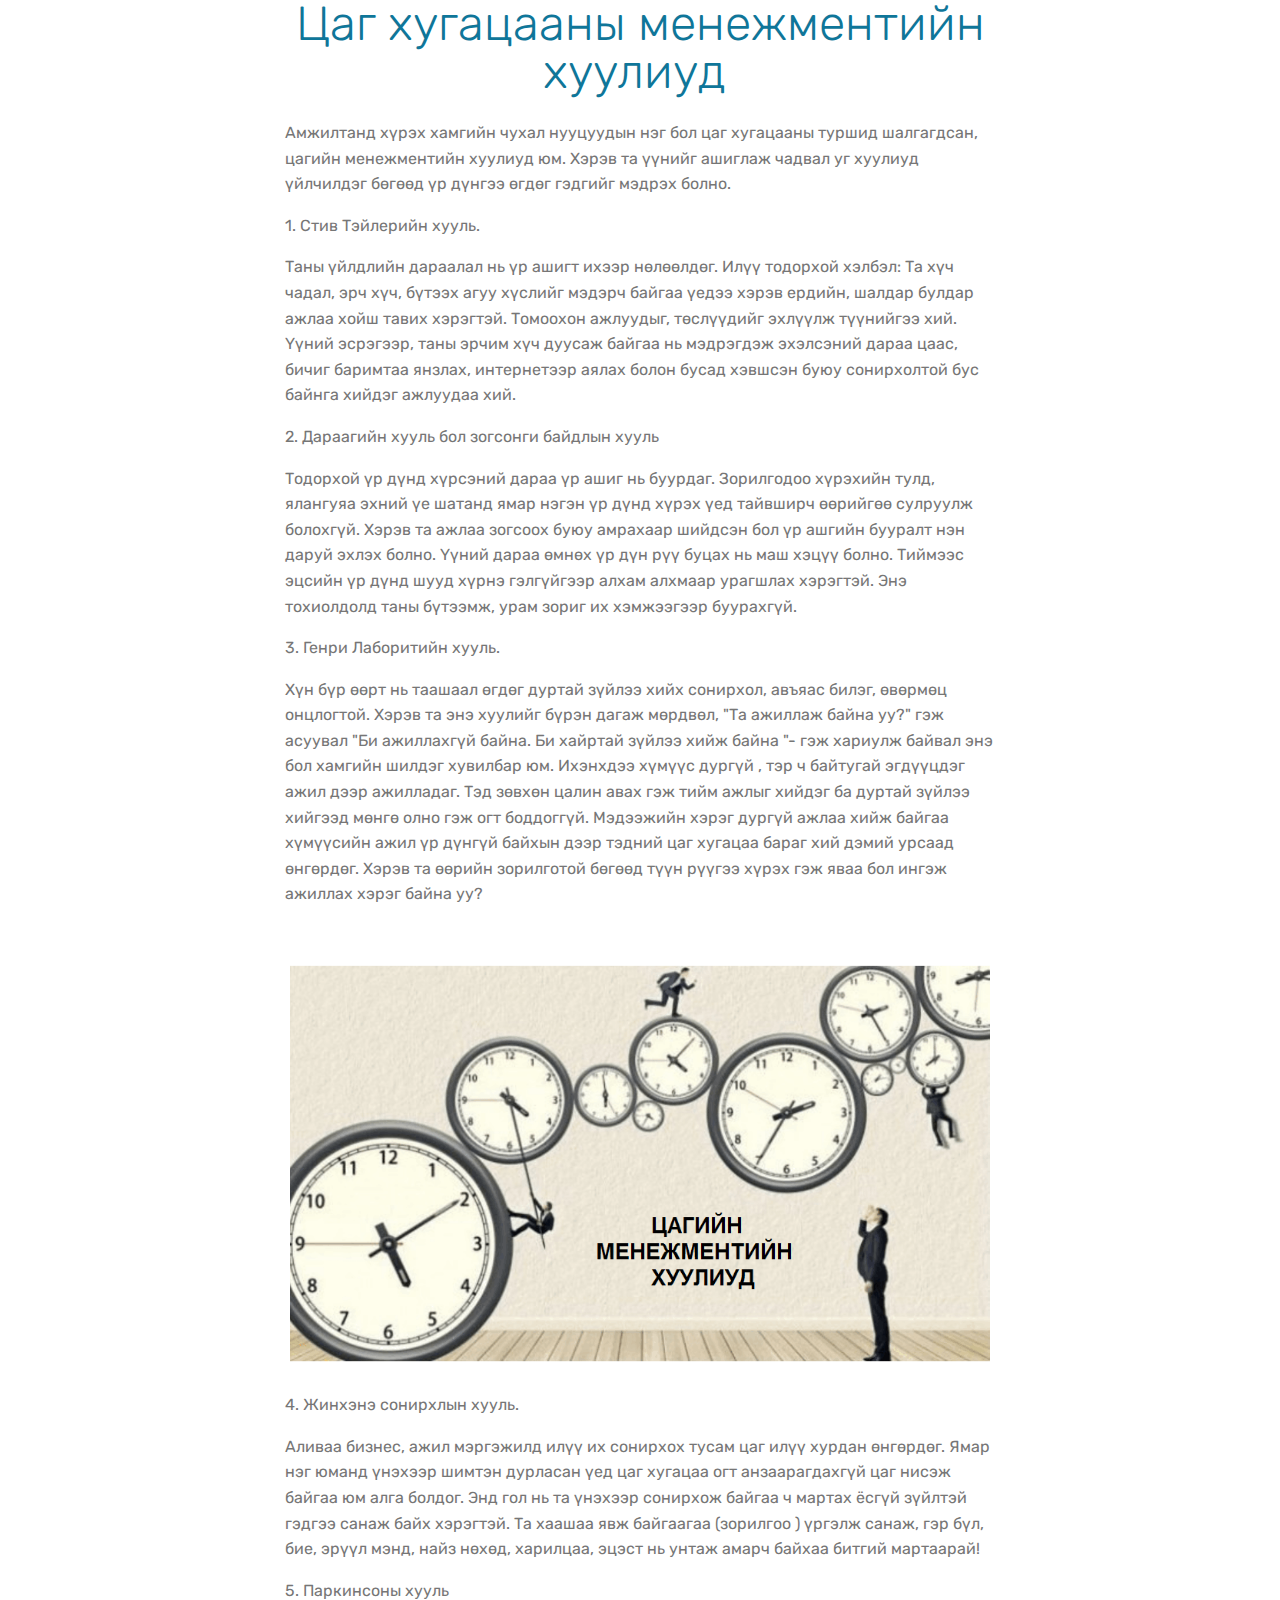
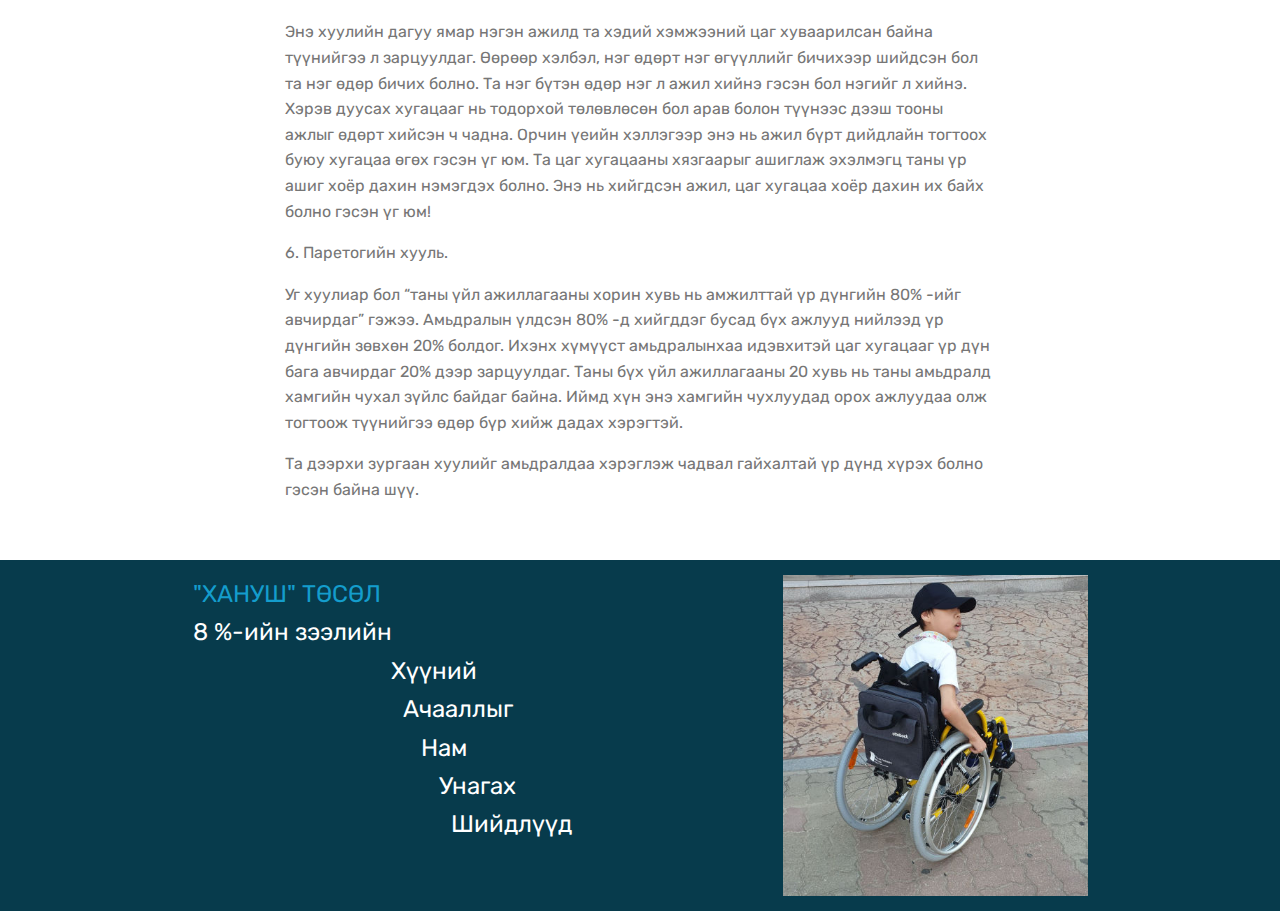
<file: index.html>
<!DOCTYPE html>
<html  >
<head>
  <!-- Site made with Mobirise Website Builder v4.12.1, https://mobirise.com -->
  <meta charset="UTF-8">
  <meta http-equiv="X-UA-Compatible" content="IE=edge">
  <meta name="generator" content="Mobirise v4.12.1, mobirise.com">
  <meta name="viewport" content="width=device-width, initial-scale=1, minimum-scale=1">
  <link rel="shortcut icon" href="assets/images/logo4.png" type="image/x-icon">
  <meta name="description" content="">
  
  <title>Home</title>
  <link rel="stylesheet" href="assets/bootstrap/css/bootstrap.min.css">
  <link rel="stylesheet" href="assets/bootstrap/css/bootstrap-grid.min.css">
  <link rel="stylesheet" href="assets/bootstrap/css/bootstrap-reboot.min.css">
  <link rel="stylesheet" href="assets/tether/tether.min.css">
  <link rel="stylesheet" href="assets/theme/css/style.css">
  <link rel="preload" as="style" href="assets/mobirise/css/mbr-additional.css"><link rel="stylesheet" href="assets/mobirise/css/mbr-additional.css" type="text/css">
  
  
  
</head>
<body>
  <section class="mbr-section content4 cid-sc7TGKQQrX" id="content4-c">

    

    <div class="container">
        <div class="media-container-row">
            <div class="title col-12 col-md-8">
                <h2 class="align-center pb-3 mbr-fonts-style display-2">Цаг хугацааны менежментийн хуулиуд&nbsp;</h2>
                
                
            </div>
        </div>
    </div>
</section>

<section class="engine"><a href="https://mobirise.info/o">portfolio website templates</a></section><section class="mbr-section article content1 cid-sc7UvgfFvF" id="content1-d">
    
     

    <div class="container">
        <div class="media-container-row">
            <div class="mbr-text col-12 mbr-fonts-style display-7 col-md-8"><p><span style="font-size: 1rem;">Амжилтанд хүрэх хамгийн чухал нууцуудын нэг бол цаг хугацааны туршид шалгагдсан, цагийн менежментийн хуулиуд юм.  Хэрэв та үүнийг ашиглаж чадвал уг хуулиуд үйлчилдэг бөгөөд үр дүнгээ өгдөг гэдгийг мэдрэх болно. &nbsp;</span><br></p><p>1. Стив Тэйлерийн хууль.
</p><p>Таны үйлдлийн дараалал нь үр ашигт ихээр нөлөөлдөг. Илүү тодорхой хэлбэл: Та хүч чадал, эрч хүч, бүтээх агуу хүслийг мэдэрч байгаа үедээ хэрэв ердийн, шалдар булдар ажлаа хойш тавих хэрэгтэй. Томоохон ажлуудыг, төслүүдийг эхлүүлж түүнийгээ хий. Үүний эсрэгээр, таны эрчим хүч дуусаж байгаа нь мэдрэгдэж эхэлсэний дараа цаас, бичиг баримтаа янзлах, интернетээр  аялах болон бусад хэвшсэн буюу сонирхолтой бус байнга хийдэг ажлуудаа хий.&nbsp;
</p><p></p><p>
2. Дараагийн хууль бол зогсонги байдлын хууль
</p><p>Тодорхой үр дүнд хүрсэний дараа үр ашиг нь буурдаг. Зорилгодоо хүрэхийн тулд, ялангуяа эхний үе шатанд ямар нэгэн үр дүнд хүрэх үед тайвширч өөрийгөө сулруулж болохгүй. Хэрэв та ажлаа зогсоох буюу амрахаар шийдсэн бол үр ашгийн бууралт нэн даруй эхлэх болно. Үүний дараа өмнөх үр дүн рүү буцах нь маш хэцүү болно. Тиймээс эцсийн үр дүнд шууд хүрнэ гэлгүйгээр алхам алхмаар урагшлах хэрэгтэй. Энэ тохиолдолд таны  бүтээмж, урам зориг их хэмжээгээр буурахгүй.
</p><p></p><p>
3. Генри Лаборитийн хууль.
</p><p>Хүн бүр өөрт нь таашаал өгдөг дуртай зүйлээ хийх сонирхол, авъяас билэг, өвөрмөц онцлогтой. Хэрэв та энэ хуулийг бүрэн дагаж мөрдвөл, "Та ажиллаж байна уу?" гэж асуувал "Би ажиллахгүй байна. Би хайртай зүйлээ хийж байна "- гэж хариулж байвал энэ бол хамгийн шилдэг хувилбар юм. Ихэнхдээ хүмүүс дургүй , тэр ч байтугай эгдүүцдэг ажил дээр ажилладаг. Тэд зөвхөн цалин авах гэж тийм ажлыг хийдэг ба дуртай зүйлээ хийгээд мөнгө олно гэж огт боддоггүй. Мэдээжийн хэрэг дургүй ажлаа хийж байгаа хүмүүсийн ажил  үр дүнгүй байхын дээр тэдний цаг хугацаа бараг хий дэмий урсаад өнгөрдөг. Хэрэв та өөрийн зорилготой бөгөөд түүн рүүгээ хүрэх гэж яваа бол ингэж ажиллах хэрэг байна уу?&nbsp;
</p><p><br></p></div>
        </div>
    </div>
</section>

<section class="cid-sc7VdkI8pf" id="image3-e">

    

    <figure class="mbr-figure container">
            <div class="image-block" style="width: 63%;">
                <img src="assets/images/-911x518.png" width="1400" alt="Mobirise" title="">
                
            </div>
    </figure>
</section>

<section class="mbr-section article content1 cid-sc7WaE7Y9q" id="content1-f">
    
     

    <div class="container">
        <div class="media-container-row">
            <div class="mbr-text col-12 mbr-fonts-style display-7 col-md-8"><p><span style="font-size: 1rem;">4. Жинхэнэ сонирхлын хууль.
</span></p><p><span style="font-size: 1rem;">Аливаа бизнес, ажил мэргэжилд илүү их сонирхох тусам цаг илүү хурдан өнгөрдөг. Ямар нэг юманд  үнэхээр шимтэн дурласан үед цаг хугацаа огт анзаарагдахгүй цаг нисэж байгаа юм алга болдог. Энд гол нь та үнэхээр сонирхож байгаа ч мартах ёсгүй зүйлтэй гэдгээ санаж байх хэрэгтэй. Та хаашаа явж байгаагаа (зорилгоо ) үргэлж санаж, гэр бүл, бие, эрүүл мэнд, найз нөхөд, харилцаа, эцэст нь унтаж амарч байхаа битгий мартаарай!
</span></p><p><span style="font-size: 1rem;">5. Паркинсоны хууль
</span></p><p><span style="font-size: 1rem;">Энэ хуулийн дагуу ямар нэгэн ажилд та хэдий хэмжээний цаг хуваарилсан байна түүнийгээ л зарцуулдаг. Өөрөөр хэлбэл, нэг өдөрт нэг өгүүллийг бичихээр шийдсэн бол та нэг өдөр бичих болно. Та нэг бүтэн өдөр нэг л ажил хийнэ гэсэн бол нэгийг л хийнэ. Хэрэв дуусах хугацааг нь тодорхой төлөвлөсөн бол арав болон түүнээс дээш тооны ажлыг өдөрт хийсэн ч чадна. Орчин үеийн хэллэгээр энэ нь ажил бүрт дийдлайн тогтоох буюу хугацаа өгөх гэсэн үг юм. Та цаг хугацааны хязгаарыг ашиглаж эхэлмэгц таны үр ашиг хоёр дахин нэмэгдэх болно. Энэ нь хийгдсэн ажил, цаг хугацаа хоёр дахин их байх болно гэсэн үг юм!
</span></p><p><span style="font-size: 1rem;">6. Паретогийн хууль.
</span></p><p><span style="font-size: 1rem;">Уг хуулиар бол “таны үйл ажиллагааны хорин хувь нь амжилттай үр дүнгийн 80% -ийг авчирдаг” гэжээ. Амьдралын үлдсэн 80% -д хийгддэг бусад бүх ажлууд нийлээд үр дүнгийн зөвхөн 20% болдог.  Ихэнх хүмүүст амьдралынхаа идэвхитэй цаг хугацааг  үр дүн бага авчирдаг 20% дээр зарцуулдаг. Таны бүх үйл ажиллагааны 20 хувь нь таны амьдралд хамгийн чухал зүйлс байдаг байна. Иймд хүн энэ хамгийн чухлуудад орох ажлуудаа олж тогтоож түүнийгээ өдөр бүр хийж дадах хэрэгтэй.&nbsp;
</span></p><p><span style="font-size: 1rem;">Та дээрхи зургаан хуулийг амьдралдаа хэрэглэж чадвал гайхалтай үр дүнд хүрэх болно гэсэн байна шүү.&nbsp;
</span></p><p><br></p></div>
        </div>
    </div>
</section>

<section class="mbr-section content7 cid-sc7QRGRYvS" id="content7-a">
          
    

    <div class="container">
        <div class="media-container-row">
            <div class="col-12 col-md-10">
                <div class="media-container-row">
                    <div class="media-content">
                        <div class="mbr-section-text">
                            <p class="mbr-text align-right mb-0 mbr-fonts-style display-5">
                               <strong><a href="page1.html">"ХАНУШ" ТӨСӨЛ</a></strong><br>8 %-ийн зээлийн <br>&nbsp; &nbsp; &nbsp; &nbsp; &nbsp; &nbsp; &nbsp; &nbsp; &nbsp; &nbsp; &nbsp; &nbsp; &nbsp; &nbsp; &nbsp; &nbsp; &nbsp;Хүүний 
<br>&nbsp; &nbsp; &nbsp; &nbsp; &nbsp; &nbsp; &nbsp; &nbsp; &nbsp; &nbsp; &nbsp; &nbsp; &nbsp; &nbsp; &nbsp; &nbsp; &nbsp; &nbsp;Ачааллыг 
<br>&nbsp; &nbsp; &nbsp; &nbsp; &nbsp; &nbsp; &nbsp; &nbsp; &nbsp; &nbsp; &nbsp; &nbsp; &nbsp; &nbsp; &nbsp; &nbsp; &nbsp; &nbsp; &nbsp; Нам
<br>&nbsp; &nbsp; &nbsp; &nbsp; &nbsp; &nbsp; &nbsp; &nbsp; &nbsp; &nbsp; &nbsp; &nbsp; &nbsp; &nbsp; &nbsp; &nbsp; &nbsp; &nbsp; &nbsp; &nbsp; &nbsp;Унагах
<br>&nbsp; &nbsp; &nbsp; &nbsp; &nbsp; &nbsp; &nbsp; &nbsp; &nbsp; &nbsp; &nbsp; &nbsp; &nbsp; &nbsp; &nbsp; &nbsp; &nbsp; &nbsp; &nbsp; &nbsp; &nbsp; &nbsp;Шийдлүүд&nbsp;</p>
                        </div>
                    </div>
                    <div class="mbr-figure" style="width: 65%;">
                     <img src="assets/images/-436x460.jpg" alt="Mobirise" title="">  
                    </div>
                </div>
            </div>
        </div>
    </div>
</section>


  <script src="assets/web/assets/jquery/jquery.min.js"></script>
  <script src="assets/popper/popper.min.js"></script>
  <script src="assets/bootstrap/js/bootstrap.min.js"></script>
  <script src="assets/tether/tether.min.js"></script>
  <script src="assets/smoothscroll/smooth-scroll.js"></script>
  <script src="assets/theme/js/script.js"></script>
  
  
</body>
</html>
</file>
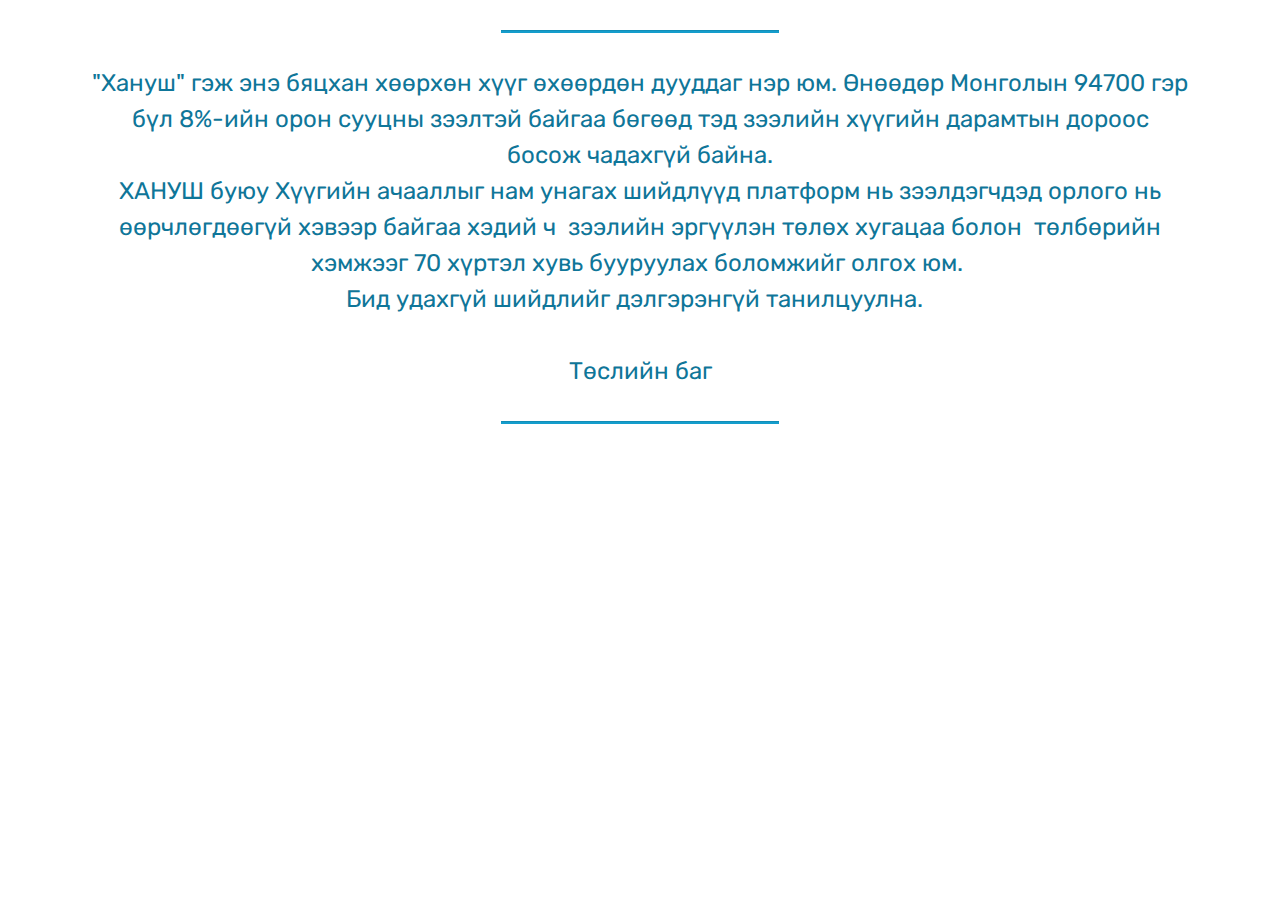
<file: page1.html>
<!DOCTYPE html>
<html  >
<head>
  <!-- Site made with Mobirise Website Builder v4.12.1, https://mobirise.com -->
  <meta charset="UTF-8">
  <meta http-equiv="X-UA-Compatible" content="IE=edge">
  <meta name="generator" content="Mobirise v4.12.1, mobirise.com">
  <meta name="viewport" content="width=device-width, initial-scale=1, minimum-scale=1">
  <link rel="shortcut icon" href="assets/images/logo4.png" type="image/x-icon">
  <meta name="description" content="Web Creator Description">
  
  <title>танилцуулга</title>
  <link rel="stylesheet" href="assets/bootstrap/css/bootstrap.min.css">
  <link rel="stylesheet" href="assets/bootstrap/css/bootstrap-grid.min.css">
  <link rel="stylesheet" href="assets/bootstrap/css/bootstrap-reboot.min.css">
  <link rel="stylesheet" href="assets/tether/tether.min.css">
  <link rel="stylesheet" href="assets/theme/css/style.css">
  <link rel="preload" as="style" href="assets/mobirise/css/mbr-additional.css"><link rel="stylesheet" href="assets/mobirise/css/mbr-additional.css" type="text/css">
  
  
  
</head>
<body>
  <section class="mbr-section article content9 cid-sc7mK7nbAS" id="content9-5">
    
     

    <div class="container">
        <div class="inner-container" style="width: 100%;">
            <hr class="line" style="width: 25%;">
            <div class="section-text align-center mbr-fonts-style display-5">"Хануш" гэж энэ бяцхан хөөрхөн хүүг өхөөрдөн дууддаг нэр юм. Өнөөдөр Монголын 94700 гэр бүл 8%-ийн орон сууцны зээлтэй байгаа бөгөөд тэд зээлийн хүүгийн дарамтын дороос <br>босож чадахгүй байна. <br>ХАНУШ буюу Хүүгийн ачааллыг нам унагах шийдлүүд платформ нь зээлдэгчдэд орлого нь өөрчлөгдөөгүй хэвээр байгаа хэдий ч &nbsp;зээлийн эргүүлэн төлөх хугацаа болон &nbsp;төлбөрийн хэмжээг 70 хүртэл хувь бууруулах боломжийг олгох юм.&nbsp;<br>Бид удахгүй шийдлийг дэлгэрэнгүй танилцуулна. &nbsp;<br><br>Төслийн баг</div>
            <hr class="line" style="width: 25%;">
        </div>
        </div>
</section>


  <section class="engine"><a href="https://mobirise.info/p">website templates free download</a></section><script src="assets/web/assets/jquery/jquery.min.js"></script>
  <script src="assets/popper/popper.min.js"></script>
  <script src="assets/bootstrap/js/bootstrap.min.js"></script>
  <script src="assets/tether/tether.min.js"></script>
  <script src="assets/smoothscroll/smooth-scroll.js"></script>
  <script src="assets/theme/js/script.js"></script>
  
  
</body>
</html>
</file>
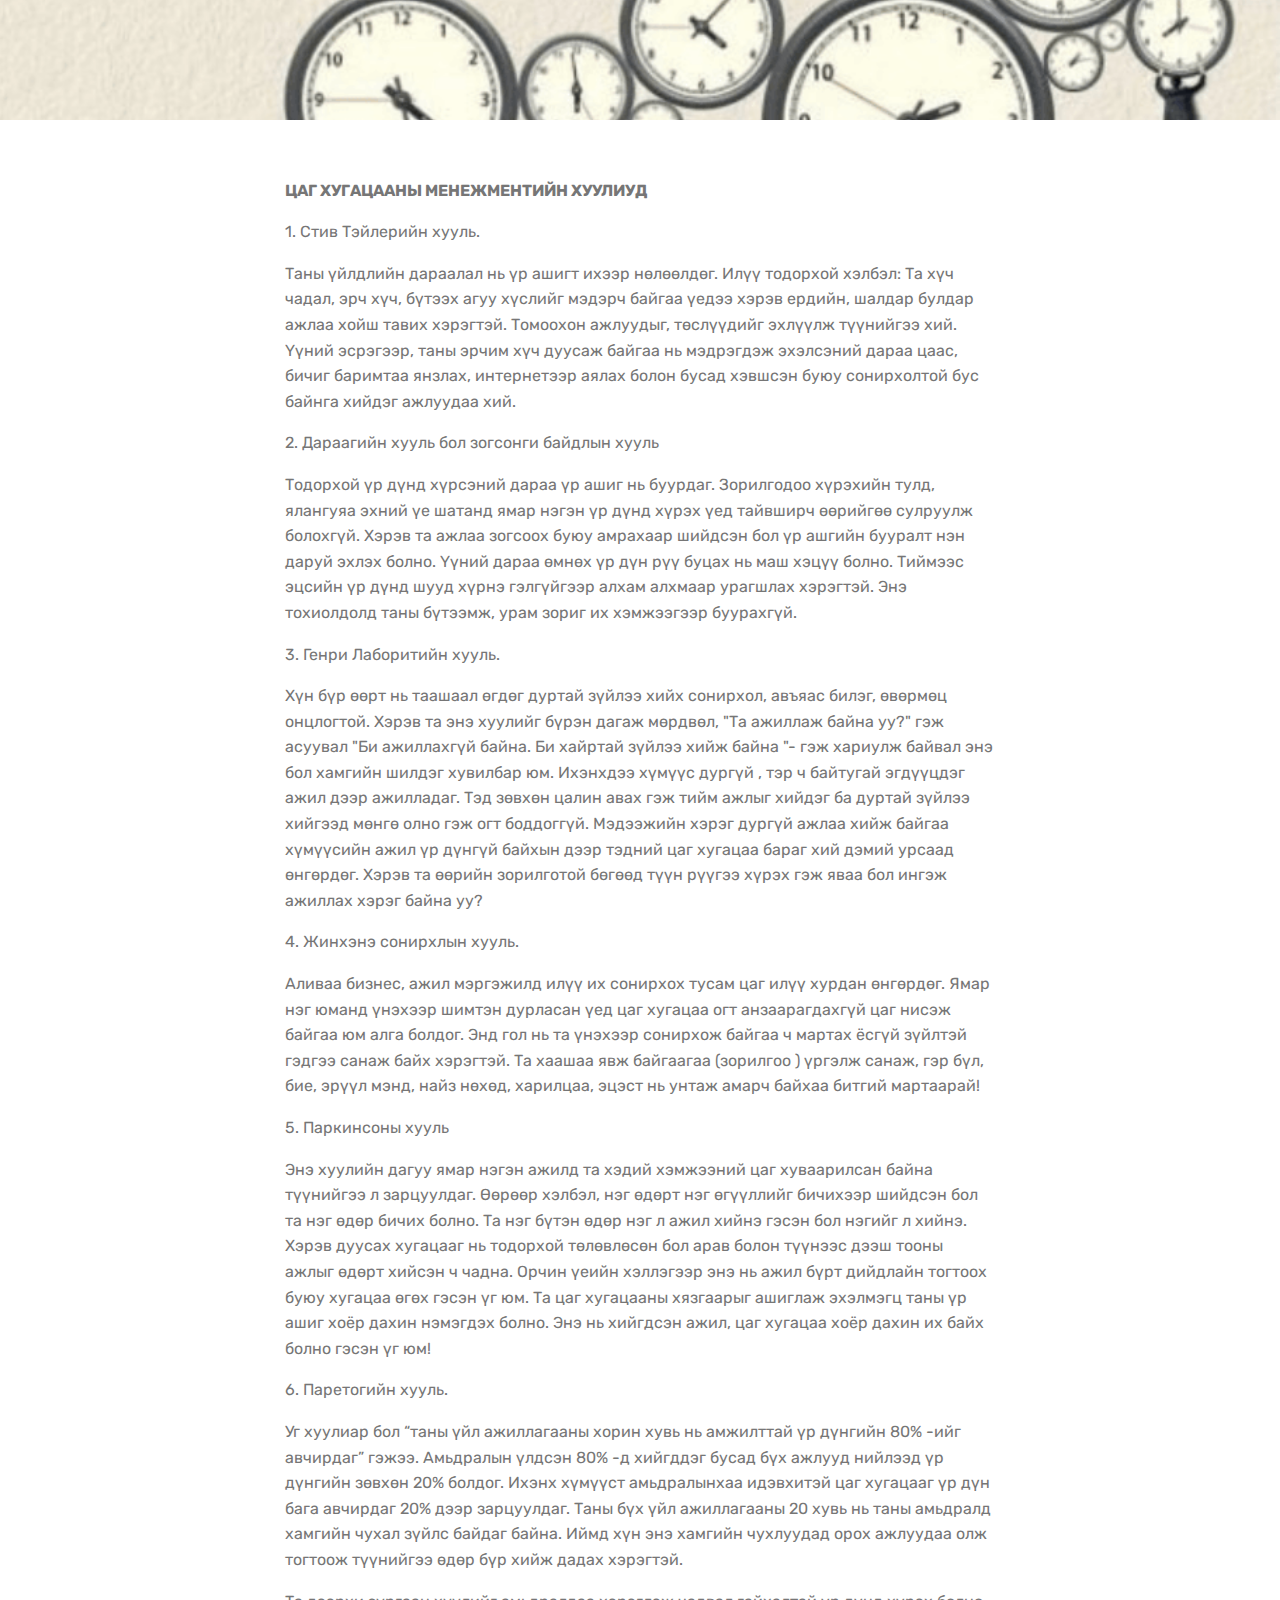
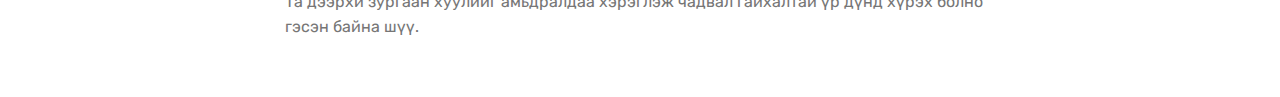
<file: page2.html>
<!DOCTYPE html>
<html  >
<head>
  <!-- Site made with Mobirise Website Builder v4.12.1, https://mobirise.com -->
  <meta charset="UTF-8">
  <meta http-equiv="X-UA-Compatible" content="IE=edge">
  <meta name="generator" content="Mobirise v4.12.1, mobirise.com">
  <meta name="viewport" content="width=device-width, initial-scale=1, minimum-scale=1">
  <link rel="shortcut icon" href="assets/images/logo4.png" type="image/x-icon">
  <meta name="description" content="Website Generator Description">
  
  <title>цагийн менежмент</title>
  <link rel="stylesheet" href="assets/bootstrap/css/bootstrap.min.css">
  <link rel="stylesheet" href="assets/bootstrap/css/bootstrap-grid.min.css">
  <link rel="stylesheet" href="assets/bootstrap/css/bootstrap-reboot.min.css">
  <link rel="stylesheet" href="assets/tether/tether.min.css">
  <link rel="stylesheet" href="assets/theme/css/style.css">
  <link rel="preload" as="style" href="assets/mobirise/css/mbr-additional.css"><link rel="stylesheet" href="assets/mobirise/css/mbr-additional.css" type="text/css">
  
  
  
</head>
<body>
  <section class="mbr-section content5 cid-sc7tBNJ7Bj mbr-parallax-background" id="content5-6">

    

    

    <div class="container">
        <div class="media-container-row">
            <div class="title col-12 col-md-8">
                
                
                
                
            </div>
        </div>
    </div>
</section>

<section class="engine"><a href="https://mobirise.info/y">free html site templates</a></section><section class="mbr-section article content1 cid-sc7tFz19yJ" id="content1-7">
    
     

    <div class="container">
        <div class="media-container-row">
            <div class="mbr-text col-12 mbr-fonts-style display-7 col-md-8"><p>
                <strong> </strong></p><p><strong><br></strong></p><p><strong>ЦАГ ХУГАЦААНЫ МЕНЕЖМЕНТИЙН ХУУЛИУД&nbsp;</strong></p><p><span style="font-size: 1rem;">1. Стив Тэйлерийн хууль.</span><br></p><p><span style="font-size: 1rem;">Таны үйлдлийн дараалал нь үр ашигт ихээр нөлөөлдөг. Илүү тодорхой хэлбэл: Та хүч чадал, эрч хүч, бүтээх агуу хүслийг мэдэрч байгаа үедээ хэрэв ердийн, шалдар булдар ажлаа хойш тавих хэрэгтэй. Томоохон ажлуудыг, төслүүдийг эхлүүлж түүнийгээ хий. Үүний эсрэгээр, таны эрчим хүч дуусаж байгаа нь мэдрэгдэж эхэлсэний дараа цаас, бичиг баримтаа янзлах, интернетээр  аялах болон бусад хэвшсэн буюу сонирхолтой бус байнга хийдэг ажлуудаа хий. &nbsp;</span></p><p><span style="font-size: 1rem;">2. Дараагийн хууль бол зогсонги байдлын хууль&nbsp;</span><br></p><p>Тодорхой үр дүнд хүрсэний дараа үр ашиг нь буурдаг. Зорилгодоо хүрэхийн тулд, ялангуяа эхний үе шатанд ямар нэгэн үр дүнд хүрэх үед тайвширч өөрийгөө сулруулж болохгүй. Хэрэв та ажлаа зогсоох буюу амрахаар шийдсэн бол үр ашгийн бууралт нэн даруй эхлэх болно. Үүний дараа өмнөх үр дүн рүү буцах нь маш хэцүү болно. Тиймээс эцсийн үр дүнд шууд хүрнэ гэлгүйгээр алхам алхмаар урагшлах хэрэгтэй. Энэ тохиолдолд таны  бүтээмж, урам зориг их хэмжээгээр буурахгүй.
</p><p></p><p>
3. Генри Лаборитийн хууль.
</p><p>Хүн бүр өөрт нь таашаал өгдөг дуртай зүйлээ хийх сонирхол, авъяас билэг, өвөрмөц онцлогтой. Хэрэв та энэ хуулийг бүрэн дагаж мөрдвөл, "Та ажиллаж байна уу?" гэж асуувал "Би ажиллахгүй байна. Би хайртай зүйлээ хийж байна "- гэж хариулж байвал энэ бол хамгийн шилдэг хувилбар юм. Ихэнхдээ хүмүүс дургүй , тэр ч байтугай эгдүүцдэг ажил дээр ажилладаг. Тэд зөвхөн цалин авах гэж тийм ажлыг хийдэг ба дуртай зүйлээ хийгээд мөнгө олно гэж огт боддоггүй. Мэдээжийн хэрэг дургүй ажлаа хийж байгаа хүмүүсийн ажил  үр дүнгүй байхын дээр тэдний цаг хугацаа бараг хий дэмий урсаад өнгөрдөг. Хэрэв та өөрийн зорилготой бөгөөд түүн рүүгээ хүрэх гэж яваа бол ингэж ажиллах хэрэг байна уу?&nbsp;
</p><p></p><p>
4. Жинхэнэ сонирхлын хууль.
</p><p>Аливаа бизнес, ажил мэргэжилд илүү их сонирхох тусам цаг илүү хурдан өнгөрдөг. Ямар нэг юманд  үнэхээр шимтэн дурласан үед цаг хугацаа огт анзаарагдахгүй цаг нисэж байгаа юм алга болдог. Энд гол нь та үнэхээр сонирхож байгаа ч мартах ёсгүй зүйлтэй гэдгээ санаж байх хэрэгтэй. Та хаашаа явж байгаагаа (зорилгоо ) үргэлж санаж, гэр бүл, бие, эрүүл мэнд, найз нөхөд, харилцаа, эцэст нь унтаж амарч байхаа битгий мартаарай!
</p><p>5. Паркинсоны хууль
</p><p>Энэ хуулийн дагуу ямар нэгэн ажилд та хэдий хэмжээний цаг хуваарилсан байна түүнийгээ л зарцуулдаг. Өөрөөр хэлбэл, нэг өдөрт нэг өгүүллийг бичихээр шийдсэн бол та нэг өдөр бичих болно. Та нэг бүтэн өдөр нэг л ажил хийнэ гэсэн бол нэгийг л хийнэ. Хэрэв дуусах хугацааг нь тодорхой төлөвлөсөн бол арав болон түүнээс дээш тооны ажлыг өдөрт хийсэн ч чадна. Орчин үеийн хэллэгээр энэ нь ажил бүрт дийдлайн тогтоох буюу хугацаа өгөх гэсэн үг юм. Та цаг хугацааны хязгаарыг ашиглаж эхэлмэгц таны үр ашиг хоёр дахин нэмэгдэх болно. Энэ нь хийгдсэн ажил, цаг хугацаа хоёр дахин их байх болно гэсэн үг юм!
</p><p>6. Паретогийн хууль.
</p><p>Уг хуулиар бол “таны үйл ажиллагааны хорин хувь нь амжилттай үр дүнгийн 80% -ийг авчирдаг” гэжээ. Амьдралын үлдсэн 80% -д хийгддэг бусад бүх ажлууд нийлээд үр дүнгийн зөвхөн 20% болдог.  Ихэнх хүмүүст амьдралынхаа идэвхитэй цаг хугацааг  үр дүн бага авчирдаг 20% дээр зарцуулдаг. Таны бүх үйл ажиллагааны 20 хувь нь таны амьдралд хамгийн чухал зүйлс байдаг байна. Иймд хүн энэ хамгийн чухлуудад орох ажлуудаа олж тогтоож түүнийгээ өдөр бүр хийж дадах хэрэгтэй.&nbsp;
</p><p>Та дээрхи зургаан хуулийг амьдралдаа хэрэглэж чадвал гайхалтай үр дүнд хүрэх болно гэсэн байна шүү.&nbsp;
</p><p><br></p></div>
        </div>
    </div>
</section>


  <script src="assets/web/assets/jquery/jquery.min.js"></script>
  <script src="assets/popper/popper.min.js"></script>
  <script src="assets/bootstrap/js/bootstrap.min.js"></script>
  <script src="assets/tether/tether.min.js"></script>
  <script src="assets/smoothscroll/smooth-scroll.js"></script>
  <script src="assets/parallax/jarallax.min.js"></script>
  <script src="assets/theme/js/script.js"></script>
  
  
</body>
</html>
</file>
<file: assets/theme/css/style.css>
/*!
 * Mobirise v4 theme (https://mobirise.com/)
 * Copyright 2017 Mobirise
 */
section {
  background-color: #eeeeee; }

body {
  font-style: normal;
  line-height: 1.5; }

section,
.container,
.container-fluid {
  position: relative;
  word-wrap: break-word; }

a.mbr-iconfont:hover {
  text-decoration: none; }

.article .lead p,
.article .lead ul,
.article .lead ol,
.article .lead pre,
.article .lead blockquote {
  margin-bottom: 0; }

ul,
ol,
pre,
blockquote {
  margin-bottom: 2.3125rem; }

pre {
  background: #f4f4f4;
  padding: 10px 24px;
  white-space: pre-wrap; }

.inactive {
  -webkit-user-select: none;
  -moz-user-select: none;
  -ms-user-select: none;
  user-select: none;
  pointer-events: none;
  -webkit-user-drag: none;
  user-drag: none; }

.mbr-section__comments .row {
  justify-content: center;
  -webkit-justify-content: center; }

a {
  font-style: normal;
  font-weight: 400;
  cursor: pointer; }
  a, a:hover {
    text-decoration: none; }

figure {
  margin-bottom: 0; }

body {
  color: #232323; }

h1,
h2,
h3,
h4,
h5,
h6,
.h1,
.h2,
.h3,
.h4,
.h5,
.h6,
.display-1,
.display-2,
.display-3,
.display-4 {
  line-height: 1;
  word-break: break-word;
  word-wrap: break-word; }

.mbr-section-title {
  font-style: normal;
  line-height: 1.2; }

.mbr-section-subtitle {
  line-height: 1.3; }

.mbr-text {
  font-style: normal;
  line-height: 1.6; }

b,
strong {
  font-weight: bold; }

blockquote {
  padding: 10px 0 10px 20px;
  position: relative;
  border-left: 2px solid;
  border-color: #ff3366; }

input:-webkit-autofill, input:-webkit-autofill:hover, input:-webkit-autofill:focus, input:-webkit-autofill:active {
  transition-delay: 9999s;
  transition-property: background-color, color; }

textarea[type='hidden'] {
  display: none; }

body {
  position: relative; }

section {
  background-position: 50% 50%;
  background-repeat: no-repeat;
  background-size: cover; }
  section .mbr-background-video,
  section .mbr-background-video-preview {
    position: absolute;
    bottom: 0;
    left: 0;
    right: 0;
    top: 0; }

.hidden {
  visibility: hidden; }

.mbr-z-index20 {
  z-index: 20; }

/*! Base colors */
.mbr-white {
  color: #ffffff; }

.mbr-black {
  color: #000000; }

.mbr-bg-white {
  background-color: #ffffff; }

.mbr-bg-black {
  background-color: #000000; }

/*! Text-aligns */
.align-left {
  text-align: left; }

.align-center {
  text-align: center; }

.align-right {
  text-align: right; }

@media (max-width: 767px) {
  .align-left,
  .align-center,
  .align-right,
  .mbr-section-btn,
  .mbr-section-title {
    text-align: center; } }
/*! Font-weight  */
.mbr-light {
  font-weight: 300; }

.mbr-regular {
  font-weight: 400; }

.mbr-semibold {
  font-weight: 500; }

.mbr-bold {
  font-weight: 700; }

/*! Media  */
.media-size-item {
  -webkit-flex: 1 1 auto;
  -moz-flex: 1 1 auto;
  -ms-flex: 1 1 auto;
  -o-flex: 1 1 auto;
  flex: 1 1 auto; }

.media-content {
  -webkit-flex-basis: 100%;
  flex-basis: 100%; }

.media-container-row {
  display: -ms-flexbox;
  display: -webkit-flex;
  display: flex;
  -webkit-flex-direction: row;
  -ms-flex-direction: row;
  flex-direction: row;
  -webkit-flex-wrap: wrap;
  -ms-flex-wrap: wrap;
  flex-wrap: wrap;
  -webkit-justify-content: center;
  -ms-flex-pack: center;
  justify-content: center;
  -webkit-align-content: center;
  -ms-flex-line-pack: center;
  align-content: center;
  -webkit-align-items: start;
  -ms-flex-align: start;
  align-items: start; }
  .media-container-row .media-size-item {
    width: 400px; }

.media-container-column {
  display: -ms-flexbox;
  display: -webkit-flex;
  display: flex;
  -webkit-flex-direction: column;
  -ms-flex-direction: column;
  flex-direction: column;
  -webkit-flex-wrap: wrap;
  -ms-flex-wrap: wrap;
  flex-wrap: wrap;
  -webkit-justify-content: center;
  -ms-flex-pack: center;
  justify-content: center;
  -webkit-align-content: center;
  -ms-flex-line-pack: center;
  align-content: center;
  -webkit-align-items: stretch;
  -ms-flex-align: stretch;
  align-items: stretch; }
  .media-container-column > * {
    width: 100%; }

@media (min-width: 992px) {
  .media-container-row {
    -webkit-flex-wrap: nowrap;
    -ms-flex-wrap: nowrap;
    flex-wrap: nowrap; } }
figure {
  overflow: hidden; }

figure[mbr-media-size] {
  transition: width 0.1s; }

.mbr-figure img,
.mbr-figure iframe {
  display: block;
  width: 100%; }

.card {
  background-color: transparent;
  border: none; }

.card-box {
  width: 100%; }

.card-img {
  text-align: center;
  flex-shrink: 0;
  -webkit-flex-shrink: 0; }

.media {
  max-width: 100%;
  margin: 0 auto; }

.mbr-figure {
  -ms-flex-item-align: center;
  -ms-grid-row-align: center;
  -webkit-align-self: center;
  align-self: center; }

.media-container > div {
  max-width: 100%; }

.mbr-figure img,
.card-img img {
  width: 100%; }

@media (max-width: 991px) {
  .media-size-item {
    width: auto !important; }

  .media {
    width: auto; }

  .mbr-figure {
    width: 100% !important; } }
/*! Buttons */
.btn {
  font-weight: 500;
  border-width: 2px;
  font-style: normal;
  letter-spacing: 1px;
  margin: .4rem .8rem;
  white-space: normal;
  -webkit-transition: all .3s ease-in-out;
  -moz-transition: all .3s ease-in-out;
  transition: all .3s ease-in-out;
  display: inline-flex;
  align-items: center;
  justify-content: center;
  word-break: break-word;
  -webkit-align-items: center;
  -webkit-justify-content: center;
  display: -webkit-inline-flex; }

.btn-sm {
  font-weight: 500;
  letter-spacing: 1px;
  -webkit-transition: all .3s ease-in-out;
  -moz-transition: all .3s ease-in-out;
  transition: all .3s ease-in-out; }

.btn-md {
  font-weight: 500;
  letter-spacing: 1px;
  margin: .4rem .8rem !important;
  -webkit-transition: all .3s ease-in-out;
  -moz-transition: all .3s ease-in-out;
  transition: all .3s ease-in-out; }

.btn-lg {
  font-weight: 500;
  letter-spacing: 1px;
  margin: .4rem .8rem !important;
  -webkit-transition: all .3s ease-in-out;
  -moz-transition: all .3s ease-in-out;
  transition: all .3s ease-in-out; }

.mbr-section-btn {
  margin-left: -0.25rem;
  margin-right: -0.25rem;
  font-size: 0; }

nav .mbr-section-btn {
  margin-left: 0rem;
  margin-right: 0rem; }

.btn-form {
  border-radius: 0; }
  .btn-form:hover {
    cursor: pointer; }

/*! Btn icon margin */
.btn .mbr-iconfont,
.btn.btn-sm .mbr-iconfont {
  cursor: pointer;
  margin-right: 0.5rem; }

.btn.btn-md .mbr-iconfont,
.btn.btn-md .mbr-iconfont {
  margin-right: 0.8rem; }

.mbr-regular {
  font-weight: 400; }

.mbr-semibold {
  font-weight: 500; }

.mbr-bold {
  font-weight: 700; }

[type='submit'] {
  -webkit-appearance: none; }

/*! Full-screen */
.mbr-fullscreen .mbr-overlay {
  min-height: 100vh; }

.mbr-fullscreen {
  display: flex;
  display: -webkit-flex;
  display: -moz-flex;
  display: -ms-flex;
  display: -o-flex;
  align-items: center;
  -webkit-align-items: center;
  min-height: 100vh;
  padding-top: 3rem;
  padding-bottom: 3rem; }

/*! Map */
.map {
  height: 25rem;
  position: relative; }
  .map iframe {
    width: 100%;
    height: 100%; }

.mbr-overlay {
  background-color: #000;
  bottom: 0;
  left: 0;
  opacity: .5;
  position: absolute;
  right: 0;
  top: 0;
  z-index: 0;
  pointer-events: none; }

/* Form */
blockquote {
  font-style: italic;
  padding: 10px 0 10px 20px;
  font-size: 1.09rem;
  position: relative;
  border-width: 3px; }

.form-control {
  background-color: #f5f5f5;
  box-shadow: none;
  color: #565656;
  line-height: 1.43;
  min-height: 3.5em;
  padding: 1.07em .5em; }
  .form-control, .form-control:focus {
    border: 1px solid #e8e8e8; }
  .form-active .form-control:invalid {
    border-color: red; }

.form-control-label {
  position: relative;
  cursor: pointer;
  margin-bottom: .357em;
  padding: 0; }

.alert {
  color: #ffffff;
  border-radius: 0;
  border: 0;
  font-size: .875rem;
  line-height: 1.5;
  margin-bottom: 1.875rem;
  padding: 1.25rem;
  position: relative; }
  .alert.alert-form::after {
    background-color: inherit;
    bottom: -7px;
    content: "";
    display: block;
    height: 14px;
    left: 50%;
    margin-left: -7px;
    position: absolute;
    transform: rotate(45deg);
    width: 14px;
    -webkit-transform: rotate(45deg); }

.form-asterisk {
  font-family: initial;
  position: absolute;
  top: -2px;
  font-weight: normal; }

/*! Scroll to top arrow */
#scrollToTop a i:before {
  content: '';
  position: absolute;
  height: 40%;
  top: 25%;
  background: #fff;
  width: 2px;
  left: calc(50% - 1px); }
#scrollToTop a i:after {
  content: '';
  position: absolute;
  display: block;
  border-top: 2px solid #fff;
  border-right: 2px solid #fff;
  width: 40%;
  height: 40%;
  left: 30%;
  bottom: 30%;
  transform: rotate(135deg);
  -webkit-transform: rotate(135deg); }

.mbr-arrow-up {
  bottom: 25px;
  right: 90px;
  position: fixed;
  text-align: right;
  z-index: 5000;
  color: #ffffff;
  font-size: 32px;
  transform: rotate(180deg);
  -webkit-transform: rotate(180deg); }

.mbr-arrow-up a {
  background: rgba(0, 0, 0, 0.2);
  border-radius: 3px;
  color: #fff;
  display: inline-block;
  height: 60px;
  width: 60px;
  outline-style: none !important;
  position: relative;
  text-decoration: none;
  transition: all 0.3s ease-in-out;
  cursor: pointer;
  text-align: center; }
  .mbr-arrow-up a:hover {
    background-color: rgba(0, 0, 0, 0.4); }
  .mbr-arrow-up a i {
    line-height: 60px; }

.mbr-arrow-up-icon {
  display: block;
  color: #fff; }

.mbr-arrow-up-icon::before {
  content: '\203a';
  display: inline-block;
  font-family: serif;
  font-size: 32px;
  line-height: 1;
  font-style: normal;
  position: relative;
  top: 6px;
  left: -4px;
  -webkit-transform: rotate(-90deg);
  transform: rotate(-90deg); }

/*! Arrow Down */
.mbr-arrow {
  position: absolute;
  bottom: 45px;
  left: 50%;
  width: 60px;
  height: 60px;
  cursor: pointer;
  background-color: rgba(80, 80, 80, 0.5);
  border-radius: 50%;
  -webkit-transform: translateX(-50%);
  transform: translateX(-50%); }
  .mbr-arrow > a {
    display: inline-block;
    text-decoration: none;
    outline-style: none;
    -webkit-animation: arrowdown 1.7s ease-in-out infinite;
    animation: arrowdown 1.7s ease-in-out infinite; }
    .mbr-arrow > a > i {
      position: absolute;
      top: -2px;
      left: 15px;
      font-size: 2rem; }

@keyframes arrowdown {
  0% {
    transform: translateY(0px);
    -webkit-transform: translateY(0px); }
  50% {
    transform: translateY(-5px);
    -webkit-transform: translateY(-5px); }
  100% {
    transform: translateY(0px);
    -webkit-transform: translateY(0px); } }
@-webkit-keyframes arrowdown {
  0% {
    transform: translateY(0px);
    -webkit-transform: translateY(0px); }
  50% {
    transform: translateY(-5px);
    -webkit-transform: translateY(-5px); }
  100% {
    transform: translateY(0px);
    -webkit-transform: translateY(0px); } }
@media (max-width: 500px) {
  .mbr-arrow-up {
    left: 50%;
    right: auto;
    transform: translateX(-50%) rotate(180deg);
    -webkit-transform: translateX(-50%) rotate(180deg); } }
/*Gradients animation*/
@keyframes gradient-animation {
  from {
    background-position: 0% 100%;
    animation-timing-function: ease-in-out; }
  to {
    background-position: 100% 0%;
    animation-timing-function: ease-in-out; } }
@-webkit-keyframes gradient-animation {
  from {
    background-position: 0% 100%;
    animation-timing-function: ease-in-out; }
  to {
    background-position: 100% 0%;
    animation-timing-function: ease-in-out; } }
.bg-gradient {
  background-size: 200% 200%;
  animation: gradient-animation 5s infinite alternate;
  -webkit-animation: gradient-animation 5s infinite alternate; }

.menu .navbar-brand {
  display: -webkit-flex; }
  .menu .navbar-brand span {
    display: flex;
    display: -webkit-flex; }
  .menu .navbar-brand .navbar-caption-wrap {
    display: -webkit-flex; }
  .menu .navbar-brand .navbar-logo img {
    display: -webkit-flex; }
@media (min-width: 768px) and (max-width: 1023px) {
  .menu .navbar-toggleable-sm .navbar-nav {
    display: -webkit-box;
    display: -webkit-flex;
    display: -ms-flexbox; } }
@media (max-width: 1023px) {
  .menu .navbar-collapse {
    max-height: 93.5vh; }
    .menu .navbar-collapse.show {
      overflow: auto; } }
@media (min-width: 1024px) {
  .menu .navbar-nav.nav-dropdown {
    display: -webkit-flex; }
  .menu .navbar-toggleable-sm .navbar-collapse {
    display: -webkit-flex !important; }
  .menu .collapsed .navbar-collapse {
    max-height: 93.5vh; }
    .menu .collapsed .navbar-collapse.show {
      overflow: auto; } }
@media (max-width: 767px) {
  .menu .navbar-collapse {
    max-height: 80vh; } }

/* Others*/
.note-check a[data-value=Rubik] {
  font-style: normal; }

.mbr-arrow a {
  color: #ffffff; }

@media (max-width: 767px) {
  .mbr-arrow {
    display: none; } }
.navbar {
  display: -webkit-flex;
  -webkit-flex-wrap: wrap;
  -webkit-align-items: center;
  -webkit-justify-content: space-between; }

.navbar-collapse {
  -webkit-flex-basis: 100%;
  -webkit-flex-grow: 1;
  -webkit-align-items: center; }

.nav-dropdown .link {
  padding: 0.667em 1.667em !important;
  margin: 0 !important; }

.nav {
  display: -webkit-flex;
  -webkit-flex-wrap: wrap; }

.row {
  display: -webkit-flex;
  -webkit-flex-wrap: wrap; }

.justify-content-center {
  -webkit-justify-content: center; }

.form-inline {
  display: -webkit-flex;
  -webkit-flex-flow: row wrap;
  -webkit-align-items: center; }

.card-wrapper {
  -webkit-flex: 1; }

.carousel-control {
  z-index: 10;
  display: -webkit-flex;
  -webkit-align-items: center;
  -webkit-justify-content: center; }

.carousel-controls {
  display: -webkit-flex; }

.media {
  display: -webkit-flex; }

.form-group:focus {
  outline: none; }

.jq-selectbox__select {
  padding: 1.07em 0.5em;
  position: absolute;
  top: 0;
  left: 0;
  width: 100%; }

.jq-selectbox__dropdown {
  position: absolute;
  top: 100% !important;
  left: 0 !important;
  width: 100% !important; }

.jq-selectbox__trigger-arrow {
  transform: translateY(-50%); }

.jq-selectbox li {
  padding: 1.07em 0.5em; }

input[type='range'] {
  padding-left: 0 !important;
  padding-right: 0 !important; }

.modal-dialog,
.modal-content {
  height: 100%; }

.modal-dialog .carousel-inner {
  height: calc(100vh - 1.75rem); }
  @media (max-width: 575px) {
    .modal-dialog .carousel-inner {
      height: calc(100vh - 1rem); } }

.carousel-item {
  text-align: center; }

.carousel-item img {
  margin: auto; }

.navbar-toggler {
  -webkit-align-self: flex-start;
  -ms-flex-item-align: start;
  align-self: flex-start;
  padding: 0.25rem 0.75rem;
  font-size: 1.25rem;
  line-height: 1;
  background: transparent;
  border: 1px solid transparent;
  -webkit-border-radius: 0.25rem;
  border-radius: 0.25rem; }

.navbar-toggler:focus,
.navbar-toggler:hover {
  text-decoration: none; }

.navbar-toggler-icon {
  display: inline-block;
  width: 1.5em;
  height: 1.5em;
  vertical-align: middle;
  content: '';
  background: no-repeat center center;
  -webkit-background-size: 100% 100%;
  -o-background-size: 100% 100%;
  background-size: 100% 100%; }

.navbar-toggler-left {
  position: absolute;
  left: 1rem; }

.navbar-toggler-right {
  position: absolute;
  right: 1rem; }

@media (max-width: 575px) {
  .navbar-toggleable .navbar-nav .dropdown-menu {
    position: static;
    float: none; }

  .navbar-toggleable > .container {
    padding-right: 0;
    padding-left: 0; } }
@media (min-width: 576px) {
  .navbar-toggleable {
    -webkit-box-orient: horizontal;
    -webkit-box-direction: normal;
    -webkit-flex-direction: row;
    -ms-flex-direction: row;
    flex-direction: row;
    -webkit-flex-wrap: nowrap;
    -ms-flex-wrap: nowrap;
    flex-wrap: nowrap;
    -webkit-box-align: center;
    -webkit-align-items: center;
    -ms-flex-align: center;
    align-items: center; }

  .navbar-toggleable .navbar-nav {
    -webkit-box-orient: horizontal;
    -webkit-box-direction: normal;
    -webkit-flex-direction: row;
    -ms-flex-direction: row;
    flex-direction: row; }

  .navbar-toggleable .navbar-nav .nav-link {
    padding-right: 0.5rem;
    padding-left: 0.5rem; }

  .navbar-toggleable > .container {
    display: -webkit-box;
    display: -webkit-flex;
    display: -ms-flexbox;
    display: flex;
    -webkit-flex-wrap: nowrap;
    -ms-flex-wrap: nowrap;
    flex-wrap: nowrap;
    -webkit-box-align: center;
    -webkit-align-items: center;
    -ms-flex-align: center;
    align-items: center; }

  .navbar-toggleable .navbar-collapse {
    display: -webkit-box !important;
    display: -webkit-flex !important;
    display: -ms-flexbox !important;
    display: flex !important;
    width: 100%; }

  .navbar-toggleable .navbar-toggler {
    display: none; } }
@media (max-width: 767px) {
  .navbar-toggleable-sm .navbar-nav .dropdown-menu {
    position: static;
    float: none; }

  .navbar-toggleable-sm > .container {
    padding-right: 0;
    padding-left: 0; } }
@media (min-width: 768px) {
  .navbar-toggleable-sm {
    -webkit-box-orient: horizontal;
    -webkit-box-direction: normal;
    -webkit-flex-direction: row;
    -ms-flex-direction: row;
    flex-direction: row;
    -webkit-flex-wrap: nowrap;
    -ms-flex-wrap: nowrap;
    flex-wrap: nowrap;
    -webkit-box-align: center;
    -webkit-align-items: center;
    -ms-flex-align: center;
    align-items: center; }

  .navbar-toggleable-sm .navbar-nav {
    -webkit-box-orient: horizontal;
    -webkit-box-direction: normal;
    -webkit-flex-direction: row;
    -ms-flex-direction: row;
    flex-direction: row; }

  .navbar-toggleable-sm .navbar-nav .nav-link {
    padding-right: 0.5rem;
    padding-left: 0.5rem; }

  .navbar-toggleable-sm > .container {
    display: -webkit-box;
    display: -webkit-flex;
    display: -ms-flexbox;
    display: flex;
    -webkit-flex-wrap: nowrap;
    -ms-flex-wrap: nowrap;
    flex-wrap: nowrap;
    -webkit-box-align: center;
    -webkit-align-items: center;
    -ms-flex-align: center;
    align-items: center; }

  .navbar-toggleable-sm .navbar-collapse {
    display: none;
    width: 100%; }

  .navbar-toggleable-sm .navbar-toggler {
    display: none; } }
@media (max-width: 1023px) {
  .navbar-toggleable-md .navbar-nav .dropdown-menu {
    position: static;
    float: none; }

  .navbar-toggleable-md > .container {
    padding-right: 0;
    padding-left: 0; } }
@media (min-width: 1024px) {
  .navbar-toggleable-md {
    -webkit-box-orient: horizontal;
    -webkit-box-direction: normal;
    -webkit-flex-direction: row;
    -ms-flex-direction: row;
    flex-direction: row;
    -webkit-flex-wrap: nowrap;
    -ms-flex-wrap: nowrap;
    flex-wrap: nowrap;
    -webkit-box-align: center;
    -webkit-align-items: center;
    -ms-flex-align: center;
    align-items: center; }

  .navbar-toggleable-md .navbar-nav {
    -webkit-box-orient: horizontal;
    -webkit-box-direction: normal;
    -webkit-flex-direction: row;
    -ms-flex-direction: row;
    flex-direction: row; }

  .navbar-toggleable-md .navbar-nav .nav-link {
    padding-right: 0.5rem;
    padding-left: 0.5rem; }

  .navbar-toggleable-md > .container {
    display: -webkit-box;
    display: -webkit-flex;
    display: -ms-flexbox;
    display: flex;
    -webkit-flex-wrap: nowrap;
    -ms-flex-wrap: nowrap;
    flex-wrap: nowrap;
    -webkit-box-align: center;
    -webkit-align-items: center;
    -ms-flex-align: center;
    align-items: center; }

  .navbar-toggleable-md .navbar-collapse {
    display: -webkit-box !important;
    display: -webkit-flex !important;
    display: -ms-flexbox !important;
    display: flex !important;
    width: 100%; }

  .navbar-toggleable-md .navbar-toggler {
    display: none; } }
@media (max-width: 1199px) {
  .navbar-toggleable-lg .navbar-nav .dropdown-menu {
    position: static;
    float: none; }

  .navbar-toggleable-lg > .container {
    padding-right: 0;
    padding-left: 0; } }
@media (min-width: 1200px) {
  .navbar-toggleable-lg {
    -webkit-box-orient: horizontal;
    -webkit-box-direction: normal;
    -webkit-flex-direction: row;
    -ms-flex-direction: row;
    flex-direction: row;
    -webkit-flex-wrap: nowrap;
    -ms-flex-wrap: nowrap;
    flex-wrap: nowrap;
    -webkit-box-align: center;
    -webkit-align-items: center;
    -ms-flex-align: center;
    align-items: center; }

  .navbar-toggleable-lg .navbar-nav {
    -webkit-box-orient: horizontal;
    -webkit-box-direction: normal;
    -webkit-flex-direction: row;
    -ms-flex-direction: row;
    flex-direction: row; }

  .navbar-toggleable-lg .navbar-nav .nav-link {
    padding-right: 0.5rem;
    padding-left: 0.5rem; }

  .navbar-toggleable-lg > .container {
    display: -webkit-box;
    display: -webkit-flex;
    display: -ms-flexbox;
    display: flex;
    -webkit-flex-wrap: nowrap;
    -ms-flex-wrap: nowrap;
    flex-wrap: nowrap;
    -webkit-box-align: center;
    -webkit-align-items: center;
    -ms-flex-align: center;
    align-items: center; }

  .navbar-toggleable-lg .navbar-collapse {
    display: -webkit-box !important;
    display: -webkit-flex !important;
    display: -ms-flexbox !important;
    display: flex !important;
    width: 100%; }

  .navbar-toggleable-lg .navbar-toggler {
    display: none; } }
.navbar-toggleable-xl {
  -webkit-box-orient: horizontal;
  -webkit-box-direction: normal;
  -webkit-flex-direction: row;
  -ms-flex-direction: row;
  flex-direction: row;
  -webkit-flex-wrap: nowrap;
  -ms-flex-wrap: nowrap;
  flex-wrap: nowrap;
  -webkit-box-align: center;
  -webkit-align-items: center;
  -ms-flex-align: center;
  align-items: center; }

.navbar-toggleable-xl .navbar-nav .dropdown-menu {
  position: static;
  float: none; }

.navbar-toggleable-xl > .container {
  padding-right: 0;
  padding-left: 0; }

.navbar-toggleable-xl .navbar-nav {
  -webkit-box-orient: horizontal;
  -webkit-box-direction: normal;
  -webkit-flex-direction: row;
  -ms-flex-direction: row;
  flex-direction: row; }

.navbar-toggleable-xl .navbar-nav .nav-link {
  padding-right: 0.5rem;
  padding-left: 0.5rem; }

.navbar-toggleable-xl > .container {
  display: -webkit-box;
  display: -webkit-flex;
  display: -ms-flexbox;
  display: flex;
  -webkit-flex-wrap: nowrap;
  -ms-flex-wrap: nowrap;
  flex-wrap: nowrap;
  -webkit-box-align: center;
  -webkit-align-items: center;
  -ms-flex-align: center;
  align-items: center; }

.navbar-toggleable-xl .navbar-collapse {
  display: -webkit-box !important;
  display: -webkit-flex !important;
  display: -ms-flexbox !important;
  display: flex !important;
  width: 100%; }

.navbar-toggleable-xl .navbar-toggler {
  display: none; }

.card-img {
  width: auto; }

.menu .navbar.collapsed:not(.beta-menu) {
  flex-direction: column;
  -webkit-flex-direction: column; }

.carousel-item.active,
.carousel-item-next,
.carousel-item-prev {
  display: -webkit-box;
  display: -webkit-flex;
  display: -ms-flexbox;
  display: flex; }

.note-air-layout .dropup .dropdown-menu,
.note-air-layout .navbar-fixed-bottom .dropdown .dropdown-menu {
  bottom: initial !important; }

html,
body {
  height: auto;
  min-height: 100vh; }

.dropup .dropdown-toggle::after {
  display: none; }

/*# sourceMappingURL=style.css.map */
.engine {
	position: absolute;
	text-indent: -2400px;
	text-align: center;
	padding: 0;
	top: 0;
	left: -2400px;
}
</file>
<file: assets/mobirise/css/mbr-additional.css>
@import url(https://fonts.googleapis.com/css?family=Rubik:300,400,500,600,700,800,900,300i,400i,500i,600i,700i,800i,900i&display=swap);





body {
  font-family: Rubik;
}
.display-1 {
  font-family: 'Rubik', sans-serif;
  font-size: 4.25rem;
  font-display: swap;
}
.display-1 > .mbr-iconfont {
  font-size: 6.8rem;
}
.display-2 {
  font-family: 'Rubik', sans-serif;
  font-size: 3rem;
  font-display: swap;
}
.display-2 > .mbr-iconfont {
  font-size: 4.8rem;
}
.display-4 {
  font-family: 'Rubik', sans-serif;
  font-size: 1rem;
  font-display: swap;
}
.display-4 > .mbr-iconfont {
  font-size: 1.6rem;
}
.display-5 {
  font-family: 'Rubik', sans-serif;
  font-size: 1.5rem;
  font-display: swap;
}
.display-5 > .mbr-iconfont {
  font-size: 2.4rem;
}
.display-7 {
  font-family: 'Rubik', sans-serif;
  font-size: 1rem;
  font-display: swap;
}
.display-7 > .mbr-iconfont {
  font-size: 1.6rem;
}
/* ---- Fluid typography for mobile devices ---- */
/* 1.4 - font scale ratio ( bootstrap == 1.42857 ) */
/* 100vw - current viewport width */
/* (48 - 20)  48 == 48rem == 768px, 20 == 20rem == 320px(minimal supported viewport) */
/* 0.65 - min scale variable, may vary */
@media (max-width: 768px) {
  .display-1 {
    font-size: 3.4rem;
    font-size: calc( 2.1374999999999997rem + (4.25 - 2.1374999999999997) * ((100vw - 20rem) / (48 - 20)));
    line-height: calc( 1.4 * (2.1374999999999997rem + (4.25 - 2.1374999999999997) * ((100vw - 20rem) / (48 - 20))));
  }
  .display-2 {
    font-size: 2.4rem;
    font-size: calc( 1.7rem + (3 - 1.7) * ((100vw - 20rem) / (48 - 20)));
    line-height: calc( 1.4 * (1.7rem + (3 - 1.7) * ((100vw - 20rem) / (48 - 20))));
  }
  .display-4 {
    font-size: 0.8rem;
    font-size: calc( 1rem + (1 - 1) * ((100vw - 20rem) / (48 - 20)));
    line-height: calc( 1.4 * (1rem + (1 - 1) * ((100vw - 20rem) / (48 - 20))));
  }
  .display-5 {
    font-size: 1.2rem;
    font-size: calc( 1.175rem + (1.5 - 1.175) * ((100vw - 20rem) / (48 - 20)));
    line-height: calc( 1.4 * (1.175rem + (1.5 - 1.175) * ((100vw - 20rem) / (48 - 20))));
  }
}
/* Buttons */
.btn {
  padding: 1rem 3rem;
  border-radius: 3px;
}
.btn-sm {
  padding: 0.6rem 1.5rem;
  border-radius: 3px;
}
.btn-md {
  padding: 1rem 3rem;
  border-radius: 3px;
}
.btn-lg {
  padding: 1.2rem 3.2rem;
  border-radius: 3px;
}
.bg-primary {
  background-color: #149dcc !important;
}
.bg-success {
  background-color: #f7ed4a !important;
}
.bg-info {
  background-color: #82786e !important;
}
.bg-warning {
  background-color: #879a9f !important;
}
.bg-danger {
  background-color: #b1a374 !important;
}
.btn-primary,
.btn-primary:active {
  background-color: #149dcc !important;
  border-color: #149dcc !important;
  color: #ffffff !important;
}
.btn-primary:hover,
.btn-primary:focus,
.btn-primary.focus,
.btn-primary.active {
  color: #ffffff !important;
  background-color: #0d6786 !important;
  border-color: #0d6786 !important;
}
.btn-primary.disabled,
.btn-primary:disabled {
  color: #ffffff !important;
  background-color: #0d6786 !important;
  border-color: #0d6786 !important;
}
.btn-secondary,
.btn-secondary:active {
  background-color: #ff3366 !important;
  border-color: #ff3366 !important;
  color: #ffffff !important;
}
.btn-secondary:hover,
.btn-secondary:focus,
.btn-secondary.focus,
.btn-secondary.active {
  color: #ffffff !important;
  background-color: #e50039 !important;
  border-color: #e50039 !important;
}
.btn-secondary.disabled,
.btn-secondary:disabled {
  color: #ffffff !important;
  background-color: #e50039 !important;
  border-color: #e50039 !important;
}
.btn-info,
.btn-info:active {
  background-color: #82786e !important;
  border-color: #82786e !important;
  color: #ffffff !important;
}
.btn-info:hover,
.btn-info:focus,
.btn-info.focus,
.btn-info.active {
  color: #ffffff !important;
  background-color: #59524b !important;
  border-color: #59524b !important;
}
.btn-info.disabled,
.btn-info:disabled {
  color: #ffffff !important;
  background-color: #59524b !important;
  border-color: #59524b !important;
}
.btn-success,
.btn-success:active {
  background-color: #f7ed4a !important;
  border-color: #f7ed4a !important;
  color: #3f3c03 !important;
}
.btn-success:hover,
.btn-success:focus,
.btn-success.focus,
.btn-success.active {
  color: #3f3c03 !important;
  background-color: #eadd0a !important;
  border-color: #eadd0a !important;
}
.btn-success.disabled,
.btn-success:disabled {
  color: #3f3c03 !important;
  background-color: #eadd0a !important;
  border-color: #eadd0a !important;
}
.btn-warning,
.btn-warning:active {
  background-color: #879a9f !important;
  border-color: #879a9f !important;
  color: #ffffff !important;
}
.btn-warning:hover,
.btn-warning:focus,
.btn-warning.focus,
.btn-warning.active {
  color: #ffffff !important;
  background-color: #617479 !important;
  border-color: #617479 !important;
}
.btn-warning.disabled,
.btn-warning:disabled {
  color: #ffffff !important;
  background-color: #617479 !important;
  border-color: #617479 !important;
}
.btn-danger,
.btn-danger:active {
  background-color: #b1a374 !important;
  border-color: #b1a374 !important;
  color: #ffffff !important;
}
.btn-danger:hover,
.btn-danger:focus,
.btn-danger.focus,
.btn-danger.active {
  color: #ffffff !important;
  background-color: #8b7d4e !important;
  border-color: #8b7d4e !important;
}
.btn-danger.disabled,
.btn-danger:disabled {
  color: #ffffff !important;
  background-color: #8b7d4e !important;
  border-color: #8b7d4e !important;
}
.btn-white {
  color: #333333 !important;
}
.btn-white,
.btn-white:active {
  background-color: #ffffff !important;
  border-color: #ffffff !important;
  color: #808080 !important;
}
.btn-white:hover,
.btn-white:focus,
.btn-white.focus,
.btn-white.active {
  color: #808080 !important;
  background-color: #d9d9d9 !important;
  border-color: #d9d9d9 !important;
}
.btn-white.disabled,
.btn-white:disabled {
  color: #808080 !important;
  background-color: #d9d9d9 !important;
  border-color: #d9d9d9 !important;
}
.btn-black,
.btn-black:active {
  background-color: #333333 !important;
  border-color: #333333 !important;
  color: #ffffff !important;
}
.btn-black:hover,
.btn-black:focus,
.btn-black.focus,
.btn-black.active {
  color: #ffffff !important;
  background-color: #0d0d0d !important;
  border-color: #0d0d0d !important;
}
.btn-black.disabled,
.btn-black:disabled {
  color: #ffffff !important;
  background-color: #0d0d0d !important;
  border-color: #0d0d0d !important;
}
.btn-primary-outline,
.btn-primary-outline:active {
  background: none;
  border-color: #0b566f;
  color: #0b566f;
}
.btn-primary-outline:hover,
.btn-primary-outline:focus,
.btn-primary-outline.focus,
.btn-primary-outline.active {
  color: #ffffff;
  background-color: #149dcc;
  border-color: #149dcc;
}
.btn-primary-outline.disabled,
.btn-primary-outline:disabled {
  color: #ffffff !important;
  background-color: #149dcc !important;
  border-color: #149dcc !important;
}
.btn-secondary-outline,
.btn-secondary-outline:active {
  background: none;
  border-color: #cc0033;
  color: #cc0033;
}
.btn-secondary-outline:hover,
.btn-secondary-outline:focus,
.btn-secondary-outline.focus,
.btn-secondary-outline.active {
  color: #ffffff;
  background-color: #ff3366;
  border-color: #ff3366;
}
.btn-secondary-outline.disabled,
.btn-secondary-outline:disabled {
  color: #ffffff !important;
  background-color: #ff3366 !important;
  border-color: #ff3366 !important;
}
.btn-info-outline,
.btn-info-outline:active {
  background: none;
  border-color: #4b453f;
  color: #4b453f;
}
.btn-info-outline:hover,
.btn-info-outline:focus,
.btn-info-outline.focus,
.btn-info-outline.active {
  color: #ffffff;
  background-color: #82786e;
  border-color: #82786e;
}
.btn-info-outline.disabled,
.btn-info-outline:disabled {
  color: #ffffff !important;
  background-color: #82786e !important;
  border-color: #82786e !important;
}
.btn-success-outline,
.btn-success-outline:active {
  background: none;
  border-color: #d2c609;
  color: #d2c609;
}
.btn-success-outline:hover,
.btn-success-outline:focus,
.btn-success-outline.focus,
.btn-success-outline.active {
  color: #3f3c03;
  background-color: #f7ed4a;
  border-color: #f7ed4a;
}
.btn-success-outline.disabled,
.btn-success-outline:disabled {
  color: #3f3c03 !important;
  background-color: #f7ed4a !important;
  border-color: #f7ed4a !important;
}
.btn-warning-outline,
.btn-warning-outline:active {
  background: none;
  border-color: #55666b;
  color: #55666b;
}
.btn-warning-outline:hover,
.btn-warning-outline:focus,
.btn-warning-outline.focus,
.btn-warning-outline.active {
  color: #ffffff;
  background-color: #879a9f;
  border-color: #879a9f;
}
.btn-warning-outline.disabled,
.btn-warning-outline:disabled {
  color: #ffffff !important;
  background-color: #879a9f !important;
  border-color: #879a9f !important;
}
.btn-danger-outline,
.btn-danger-outline:active {
  background: none;
  border-color: #7a6e45;
  color: #7a6e45;
}
.btn-danger-outline:hover,
.btn-danger-outline:focus,
.btn-danger-outline.focus,
.btn-danger-outline.active {
  color: #ffffff;
  background-color: #b1a374;
  border-color: #b1a374;
}
.btn-danger-outline.disabled,
.btn-danger-outline:disabled {
  color: #ffffff !important;
  background-color: #b1a374 !important;
  border-color: #b1a374 !important;
}
.btn-black-outline,
.btn-black-outline:active {
  background: none;
  border-color: #000000;
  color: #000000;
}
.btn-black-outline:hover,
.btn-black-outline:focus,
.btn-black-outline.focus,
.btn-black-outline.active {
  color: #ffffff;
  background-color: #333333;
  border-color: #333333;
}
.btn-black-outline.disabled,
.btn-black-outline:disabled {
  color: #ffffff !important;
  background-color: #333333 !important;
  border-color: #333333 !important;
}
.btn-white-outline,
.btn-white-outline:active,
.btn-white-outline.active {
  background: none;
  border-color: #ffffff;
  color: #ffffff;
}
.btn-white-outline:hover,
.btn-white-outline:focus,
.btn-white-outline.focus {
  color: #333333;
  background-color: #ffffff;
  border-color: #ffffff;
}
.text-primary {
  color: #149dcc !important;
}
.text-secondary {
  color: #ff3366 !important;
}
.text-success {
  color: #f7ed4a !important;
}
.text-info {
  color: #82786e !important;
}
.text-warning {
  color: #879a9f !important;
}
.text-danger {
  color: #b1a374 !important;
}
.text-white {
  color: #ffffff !important;
}
.text-black {
  color: #000000 !important;
}
a.text-primary:hover,
a.text-primary:focus {
  color: #0b566f !important;
}
a.text-secondary:hover,
a.text-secondary:focus {
  color: #cc0033 !important;
}
a.text-success:hover,
a.text-success:focus {
  color: #d2c609 !important;
}
a.text-info:hover,
a.text-info:focus {
  color: #4b453f !important;
}
a.text-warning:hover,
a.text-warning:focus {
  color: #55666b !important;
}
a.text-danger:hover,
a.text-danger:focus {
  color: #7a6e45 !important;
}
a.text-white:hover,
a.text-white:focus {
  color: #b3b3b3 !important;
}
a.text-black:hover,
a.text-black:focus {
  color: #4d4d4d !important;
}
.alert-success {
  background-color: #70c770;
}
.alert-info {
  background-color: #82786e;
}
.alert-warning {
  background-color: #879a9f;
}
.alert-danger {
  background-color: #b1a374;
}
.mbr-section-btn a.btn:not(.btn-form) {
  border-radius: 100px;
}
.mbr-section-btn a.btn:not(.btn-form):hover,
.mbr-section-btn a.btn:not(.btn-form):focus {
  box-shadow: none !important;
}
.mbr-section-btn a.btn:not(.btn-form):hover,
.mbr-section-btn a.btn:not(.btn-form):focus {
  box-shadow: 0 10px 40px 0 rgba(0, 0, 0, 0.2) !important;
  -webkit-box-shadow: 0 10px 40px 0 rgba(0, 0, 0, 0.2) !important;
}
.mbr-gallery-filter li a {
  border-radius: 100px !important;
}
.mbr-gallery-filter li.active .btn {
  background-color: #149dcc;
  border-color: #149dcc;
  color: #ffffff;
}
.mbr-gallery-filter li.active .btn:focus {
  box-shadow: none;
}
.nav-tabs .nav-link {
  border-radius: 100px !important;
}
a,
a:hover {
  color: #149dcc;
}
.mbr-plan-header.bg-primary .mbr-plan-subtitle,
.mbr-plan-header.bg-primary .mbr-plan-price-desc {
  color: #b4e6f8;
}
.mbr-plan-header.bg-success .mbr-plan-subtitle,
.mbr-plan-header.bg-success .mbr-plan-price-desc {
  color: #ffffff;
}
.mbr-plan-header.bg-info .mbr-plan-subtitle,
.mbr-plan-header.bg-info .mbr-plan-price-desc {
  color: #beb8b2;
}
.mbr-plan-header.bg-warning .mbr-plan-subtitle,
.mbr-plan-header.bg-warning .mbr-plan-price-desc {
  color: #ced6d8;
}
.mbr-plan-header.bg-danger .mbr-plan-subtitle,
.mbr-plan-header.bg-danger .mbr-plan-price-desc {
  color: #dfd9c6;
}
/* Scroll to top button*/
.scrollToTop_wraper {
  display: none;
}
.form-control {
  font-family: 'Rubik', sans-serif;
  font-size: 1rem;
  font-display: swap;
}
.form-control > .mbr-iconfont {
  font-size: 1.6rem;
}
blockquote {
  border-color: #149dcc;
}
/* Forms */
.mbr-form .btn {
  margin: .4rem 0;
}
.mbr-form .input-group-btn a.btn {
  border-radius: 100px !important;
}
.mbr-form .input-group-btn a.btn:hover {
  box-shadow: 0 10px 40px 0 rgba(0, 0, 0, 0.2);
}
.mbr-form .input-group-btn button[type="submit"] {
  border-radius: 100px !important;
  padding: 1rem 3rem;
}
.mbr-form .input-group-btn button[type="submit"]:hover {
  box-shadow: 0 10px 40px 0 rgba(0, 0, 0, 0.2);
}
.form2 .form-control {
  border-top-left-radius: 100px;
  border-bottom-left-radius: 100px;
}
.form2 .input-group-btn a.btn {
  border-top-left-radius: 0 !important;
  border-bottom-left-radius: 0 !important;
}
.form2 .input-group-btn button[type="submit"] {
  border-top-left-radius: 0 !important;
  border-bottom-left-radius: 0 !important;
}
.form3 input[type="email"] {
  border-radius: 100px !important;
}
@media (max-width: 349px) {
  .form2 input[type="email"] {
    border-radius: 100px !important;
  }
  .form2 .input-group-btn a.btn {
    border-radius: 100px !important;
  }
  .form2 .input-group-btn button[type="submit"] {
    border-radius: 100px !important;
  }
}
@media (max-width: 767px) {
  .btn {
    font-size: .75rem !important;
  }
  .btn .mbr-iconfont {
    font-size: 1rem !important;
  }
}
/* Footer */
.mbr-footer-content li::before,
.mbr-footer .mbr-contacts li::before {
  background: #149dcc;
}
.mbr-footer-content li a:hover,
.mbr-footer .mbr-contacts li a:hover {
  color: #149dcc;
}
.footer3 input[type="email"],
.footer4 input[type="email"] {
  border-radius: 100px !important;
}
.footer3 .input-group-btn a.btn,
.footer4 .input-group-btn a.btn {
  border-radius: 100px !important;
}
.footer3 .input-group-btn button[type="submit"],
.footer4 .input-group-btn button[type="submit"] {
  border-radius: 100px !important;
}
/* Headers*/
.header13 .form-inline input[type="email"],
.header14 .form-inline input[type="email"] {
  border-radius: 100px;
}
.header13 .form-inline input[type="text"],
.header14 .form-inline input[type="text"] {
  border-radius: 100px;
}
.header13 .form-inline input[type="tel"],
.header14 .form-inline input[type="tel"] {
  border-radius: 100px;
}
.header13 .form-inline a.btn,
.header14 .form-inline a.btn {
  border-radius: 100px;
}
.header13 .form-inline button,
.header14 .form-inline button {
  border-radius: 100px !important;
}
@media screen and (-ms-high-contrast: active), (-ms-high-contrast: none) {
  .card-wrapper {
    flex: auto !important;
  }
}
.jq-selectbox li:hover,
.jq-selectbox li.selected {
  background-color: #149dcc;
  color: #ffffff;
}
.jq-selectbox .jq-selectbox__trigger-arrow,
.jq-number__spin.minus:after,
.jq-number__spin.plus:after {
  transition: 0.4s;
  border-top-color: currentColor;
  border-bottom-color: currentColor;
}
.jq-selectbox:hover .jq-selectbox__trigger-arrow,
.jq-number__spin.minus:hover:after,
.jq-number__spin.plus:hover:after {
  border-top-color: #149dcc;
  border-bottom-color: #149dcc;
}
.xdsoft_datetimepicker .xdsoft_calendar td.xdsoft_default,
.xdsoft_datetimepicker .xdsoft_calendar td.xdsoft_current,
.xdsoft_datetimepicker .xdsoft_timepicker .xdsoft_time_box > div > div.xdsoft_current {
  color: #ffffff !important;
  background-color: #149dcc !important;
  box-shadow: none !important;
}
.xdsoft_datetimepicker .xdsoft_calendar td:hover,
.xdsoft_datetimepicker .xdsoft_timepicker .xdsoft_time_box > div > div:hover {
  color: #ffffff !important;
  background: #ff3366 !important;
  box-shadow: none !important;
}
.lazy-bg {
  background-image: none !important;
}
.lazy-placeholder:not(section),
.lazy-none {
  display: block;
  position: relative;
  padding-bottom: 56.25%;
}
iframe.lazy-placeholder,
.lazy-placeholder:after {
  content: '';
  position: absolute;
  width: 100px;
  height: 100px;
  background: transparent no-repeat center;
  background-size: contain;
  top: 50%;
  left: 50%;
  transform: translateX(-50%) translateY(-50%);
  background-image: url("data:image/svg+xml;charset=UTF-8,%3csvg width='32' height='32' viewBox='0 0 64 64' xmlns='http://www.w3.org/2000/svg' stroke='%23149dcc' %3e%3cg fill='none' fill-rule='evenodd'%3e%3cg transform='translate(16 16)' stroke-width='2'%3e%3ccircle stroke-opacity='.5' cx='16' cy='16' r='16'/%3e%3cpath d='M32 16c0-9.94-8.06-16-16-16'%3e%3canimateTransform attributeName='transform' type='rotate' from='0 16 16' to='360 16 16' dur='1s' repeatCount='indefinite'/%3e%3c/path%3e%3c/g%3e%3c/g%3e%3c/svg%3e");
}
section.lazy-placeholder:after {
  opacity: 0.3;
}
.cid-sc7TGKQQrX {
  padding-top: 0px;
  padding-bottom: 0px;
  background-color: #ffffff;
}
.cid-sc7TGKQQrX .mbr-section-subtitle {
  color: #767676;
}
.cid-sc7TGKQQrX .mbr-section-subtitle DIV {
  text-align: right;
}
.cid-sc7TGKQQrX H2 {
  color: #0f7699;
}
.cid-sc7UvgfFvF {
  padding-top: 0px;
  padding-bottom: 0px;
  background-color: #ffffff;
}
.cid-sc7UvgfFvF .mbr-text,
.cid-sc7UvgfFvF blockquote {
  color: #767676;
}
.cid-sc7VdkI8pf {
  background: #ffffff;
  padding-top: 0px;
  padding-bottom: 0px;
  background: linear-gradient(0deg, #ffffff, #ffffff);
}
.cid-sc7VdkI8pf .image-block {
  margin: auto;
}
.cid-sc7VdkI8pf figcaption {
  position: relative;
}
.cid-sc7VdkI8pf figcaption div {
  position: absolute;
  bottom: 0;
  width: 100%;
}
@media (max-width: 768px) {
  .cid-sc7VdkI8pf .image-block {
    width: 100% !important;
  }
}
.cid-sc7WaE7Y9q {
  padding-top: 30px;
  padding-bottom: 0px;
  background-color: #ffffff;
}
.cid-sc7WaE7Y9q .mbr-text,
.cid-sc7WaE7Y9q blockquote {
  color: #767676;
}
.cid-sc7QRGRYvS {
  padding-top: 15px;
  padding-bottom: 15px;
  background-color: #073b4c;
}
@media (min-width: 992px) {
  .cid-sc7QRGRYvS .mbr-figure {
    padding-left: 4rem;
  }
}
@media (max-width: 992px) {
  .cid-sc7QRGRYvS .mbr-figure {
    padding-top: 1rem;
  }
}
.cid-sc7QRGRYvS .mbr-text {
  color: #ffffff;
  text-align: left;
}
.cid-sc7mK7nbAS {
  padding-top: 30px;
  padding-bottom: 30px;
  background-color: #ffffff;
}
.cid-sc7mK7nbAS .line {
  background-color: #149dcc;
  color: #149dcc;
  align: center;
  height: 2px;
  margin: 0 auto;
}
.cid-sc7mK7nbAS .section-text {
  padding: 2rem 0;
  color: #0f7699;
}
.cid-sc7mK7nbAS .inner-container {
  margin: 0 auto;
}
@media (max-width: 768px) {
  .cid-sc7mK7nbAS .inner-container {
    width: 100% !important;
  }
}
.cid-sc7tBNJ7Bj {
  padding-top: 0px;
  padding-bottom: 120px;
  background-image: url("../../../assets/images/-911x518.png");
}
.cid-sc7tFz19yJ {
  padding-top: 0px;
  padding-bottom: 0px;
  background-color: #ffffff;
}
.cid-sc7tFz19yJ .mbr-text,
.cid-sc7tFz19yJ blockquote {
  color: #767676;
}
.cid-sc7tFz19yJ .mbr-text P {
  text-align: left;
}
</file>
